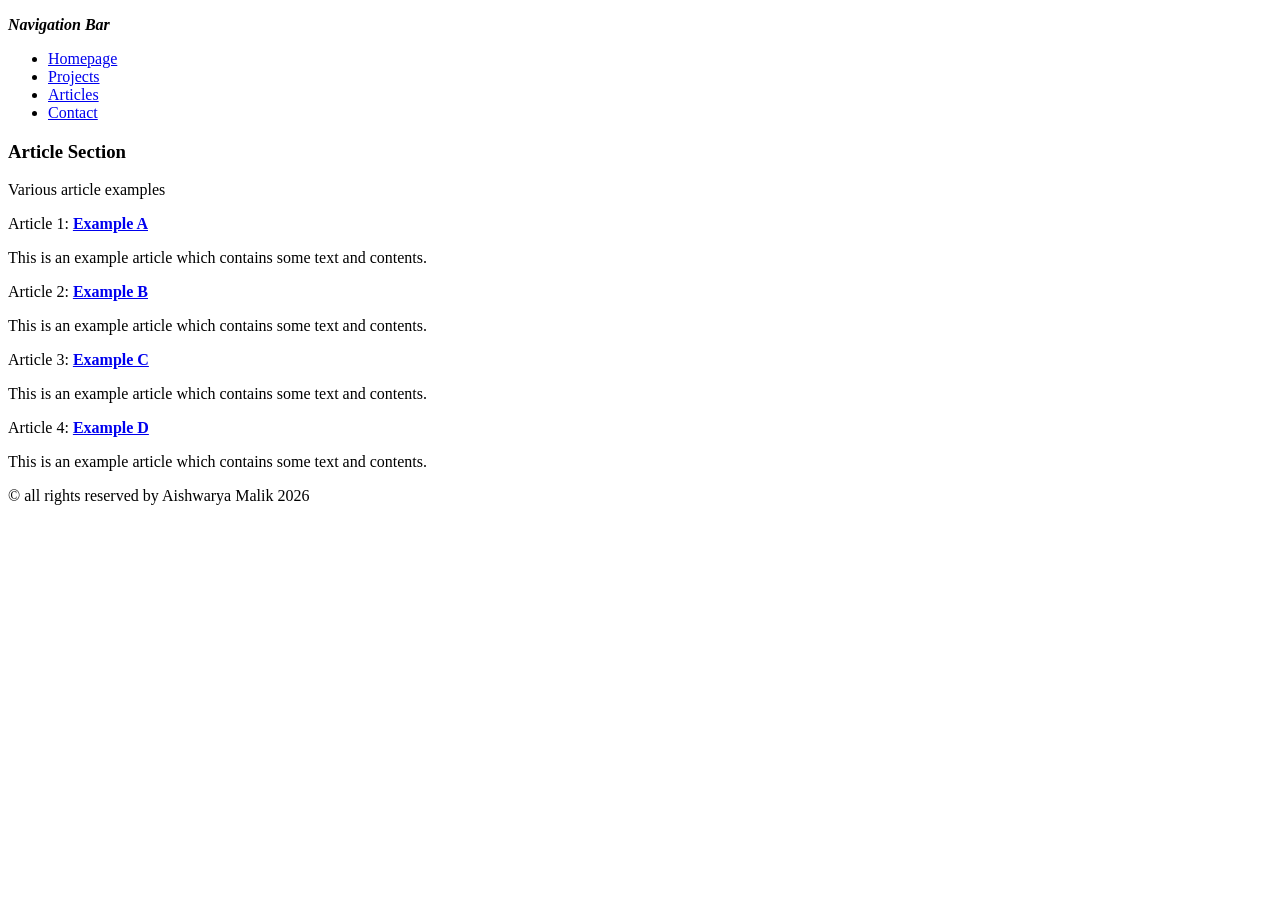
<file: Articles.html>
<!Doctype html>
<html lang="en">
    <head>
        <!--Meta tags-->
        <meta charset="utf-8">
        <meta name="viewport" content="width=device-width, initial scale=1.0">
        <!--Seo tags-->
        <title>Article Section</title>
        <meta name ="description" content="Example Articles">
        <meta name="author" content="Aishwarya Malik | Blue Praying Mantis">

        <!--Og tags-->
        <meta property="og:title" content="Article Section">
        <meta property="og:description" content="HTML website with multiple pages and navigation bar">
        <!--Favicon-->
        <link rel="icon" type="image/x-icon" href="images/favicon.ico">

        </head>
        
        <body>
             <!--Navigation bar-->
             <p><strong><em>Navigation Bar</em></strong></p>
        <nav>
        <ul>
        <li><a href="Homepage.html"> Homepage </a>
        </li>
        <li><a href="Projects.html"> Projects </a>
        </li>
        <li><a href="Articles.html"> Articles </a>
        </li>
        <li><a href="Contact.html"> Contact </a>
        </li>
        </ul>
        </nav>
            <header>
                <h3>Article Section</h3>
                <p>Various article examples</p>
            </header>
            <section>
            <p>Article 1: <a href="#"><strong>Example A</strong></a></p>
            <article>
                This is an example article which contains some text and contents.
            </article>
            <p>Article 2: <a href="#"><strong>Example B</strong></a></p>
            <article>
                This is an example article which contains some text and contents.
            </article>
            <p>Article 3: <a href="#"><strong>Example C</strong></a></p>
            <article>
                This is an example article which contains some text and contents.
            </article>
            <p>Article 4: <a href="#"><strong>Example D</strong></a></p>
            <article>
                This is an example article which contains some text and contents.
            </article>
            </section>
            <footer>
            <p>
                &copy; all rights reserved by Aishwarya Malik 2026</p>
            </footer>
        </body>
</file>
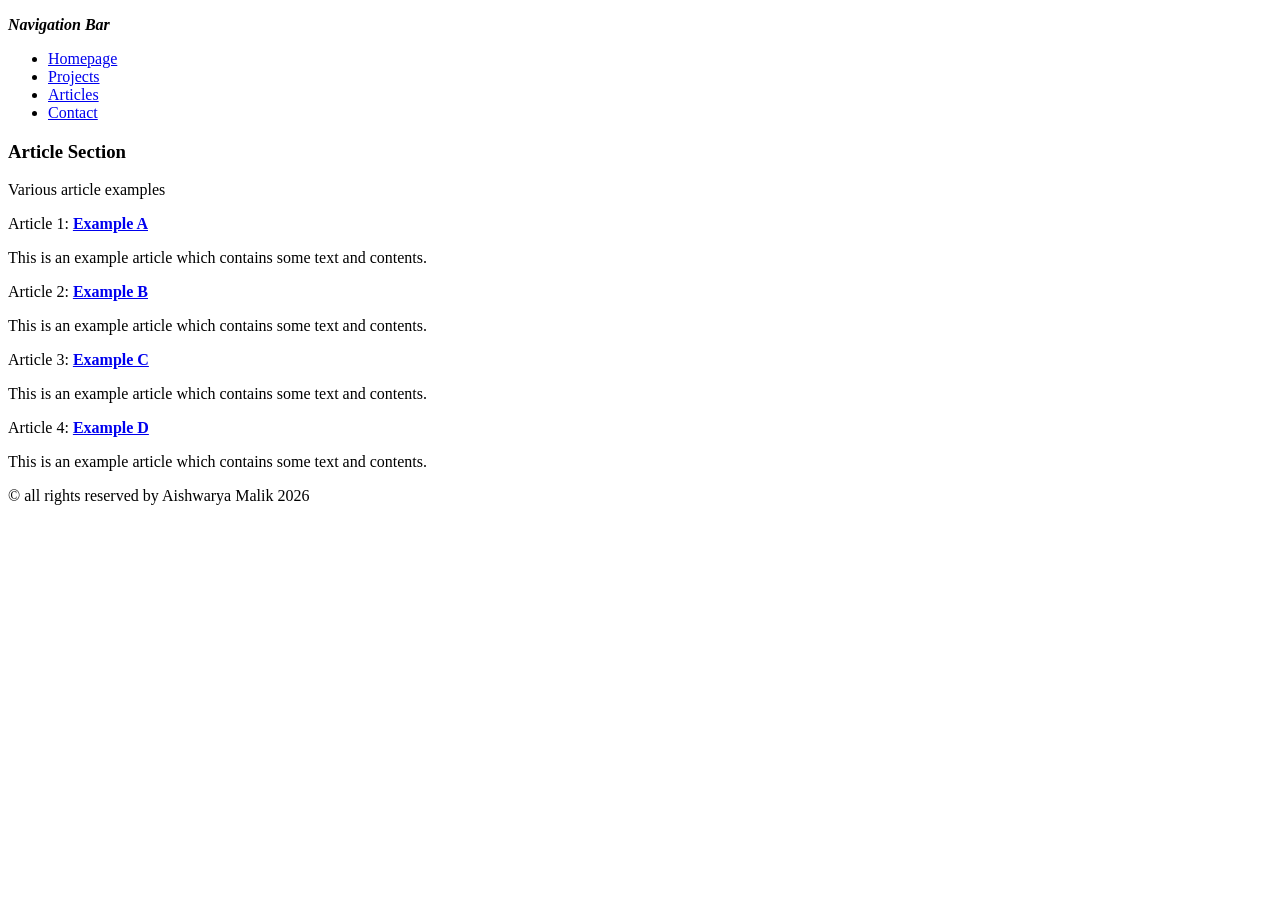
<file: articles.html>
<!Doctype html>
<html lang="en">
    <head>
        <!--Meta tags-->
        <meta charset="utf-8">
        <meta name="viewport" content="width=device-width, initial scale=1.0">
        <!--Seo tags-->
        <title>Article Section</title>
        <meta name ="description" content="Example Articles">
        <meta name="author" content="Aishwarya Malik | Blue Praying Mantis">

        <!--Og tags-->
        <meta property="og:title" content="Article Section">
        <meta property="og:description" content="HTML website with multiple pages and navigation bar">
        <!--Favicon-->
        <link rel="icon" type="image/x-icon" href="images/favicon.ico">

        </head>
        
        <body>
             <!--Navigation bar-->
             <p><strong><em>Navigation Bar</em></strong></p>
        <nav>
        <ul>
        <li><a href="index.html" target="_blank" rel="noreferrer"> Homepage </a>
        </li>
        <li><a href="projects.html" target="_blank" rel="noreferrer"> Projects </a>
        </li>
        <li><a href="articles.html" target="_blank" rel="noreferrer"> Articles </a>
        </li>
        <li><a href="contact.html" target="_blank" rel="noreferrer"> Contact </a>
        </li>
        </ul>
        </nav>
            <header>
                <h3>Article Section</h3>
                <p>Various article examples</p>
            </header>
            <p>Article 1: <a href="#"><strong>Example A</strong></a></p>
            <article>
                This is an example article which contains some text and contents.
            </article>
            <p>Article 2: <a href="#"><strong>Example B</strong></a></p>
            <article>
                This is an example article which contains some text and contents.
            </article>
            <p>Article 3: <a href="#"><strong>Example C</strong></a></p>
            <article>
                This is an example article which contains some text and contents.
            </article>
            <p>Article 4: <a href="#"><strong>Example D</strong></a></p>
            <article>
                This is an example article which contains some text and contents.
            </article>
            <footer>
            <p>
                &copy; all rights reserved by Aishwarya Malik 2026</p>
            </footer>
        </body>
</file>
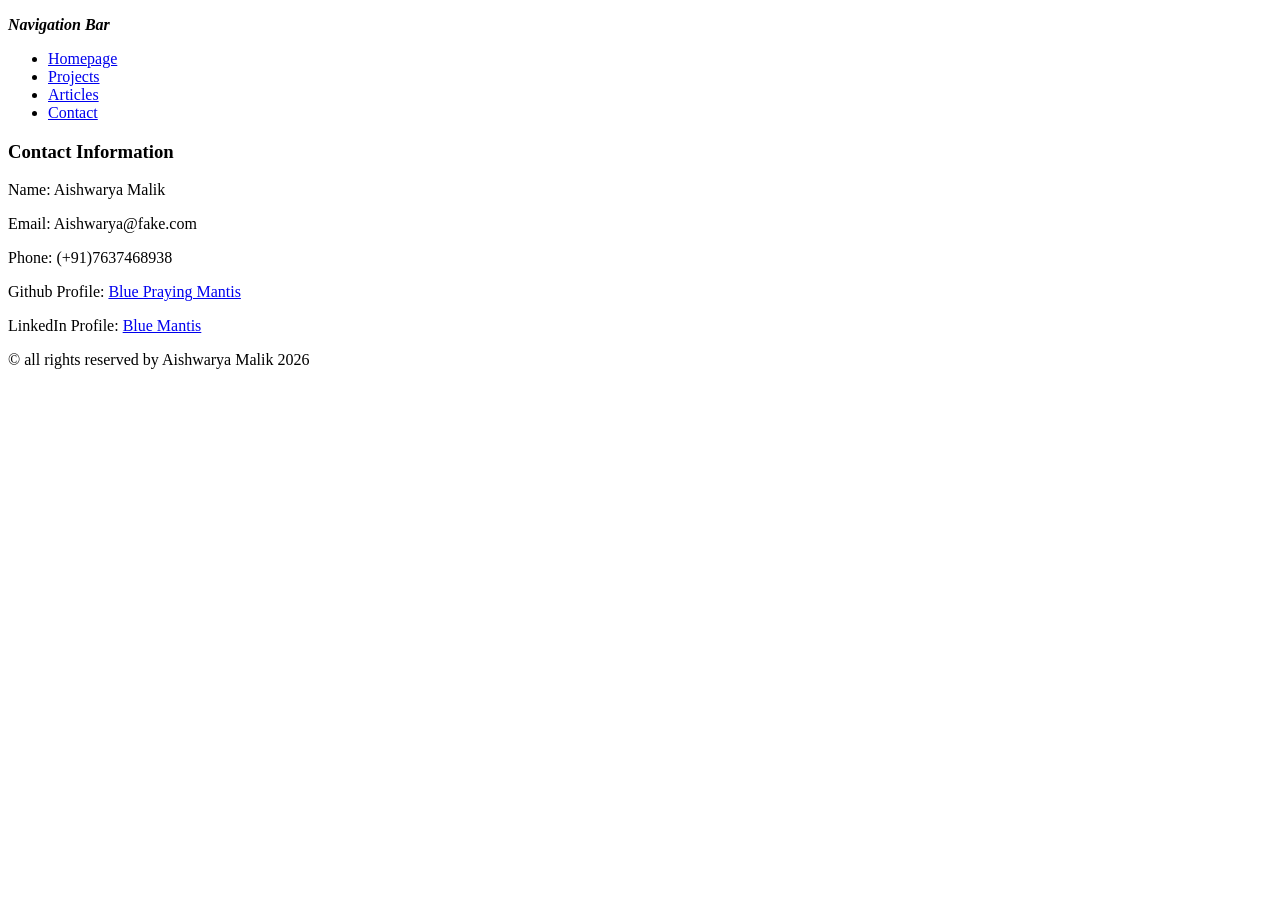
<file: Contact.html>
<!Doctype html>
<html lang="en">
    <head>
        <!--Meta tags-->
        <meta charset="utf-8">
        <meta name="viewport" content="width=device-width, initial scale=1.0">
        <!--Seo tags-->
        <title>Contacts Section</title>
        <meta name="description" content="This page contains contact information of Aishwarya Malik">
        <meta  name="author" content="Aishwarya Malik | Blue Praying Mantis ">
        <!--Og tags-->
        <meta property="og:title" content="Contact Section">
        <meta property="og:description" content="This page contains contact information of Aishwarya Malik, frontend developer">
        <!--Favicon-->
        <link rel="icon" type="image/x-icon" href="images/favicon.ico">
        </head>
        <body>
              <!--Navigation bar-->
             <p><strong><em>Navigation Bar</em></strong></p>
        <nav>
        <ul>
        <li><a href="Homepage.html"> Homepage </a>
        </li>
        <li><a href="Projects.html"> Projects </a>
        </li>
        <li><a href="Articles.html"> Articles </a>
        </li>
        <li><a href="Contact.html"> Contact </a>
        </li>
        </ul>
        </nav>
            <header>
                <h3>Contact Information</h3>
            </header>
            <section>
                <p>Name: Aishwarya Malik</p>
                <p>Email: Aishwarya@fake.com</p>
                <p>Phone: (+91)7637468938</p>
                <p>Github Profile: <a href="https://github.com/Bluemantis07">Blue Praying Mantis</a></p>
                <p>LinkedIn Profile: <a href="#">Blue Mantis</a></p>
            </section>
         
            <footer>
                <p> &copy; all rights reserved by Aishwarya Malik 2026</p>
            </footer>
            
            </body>
            </html>
</file>
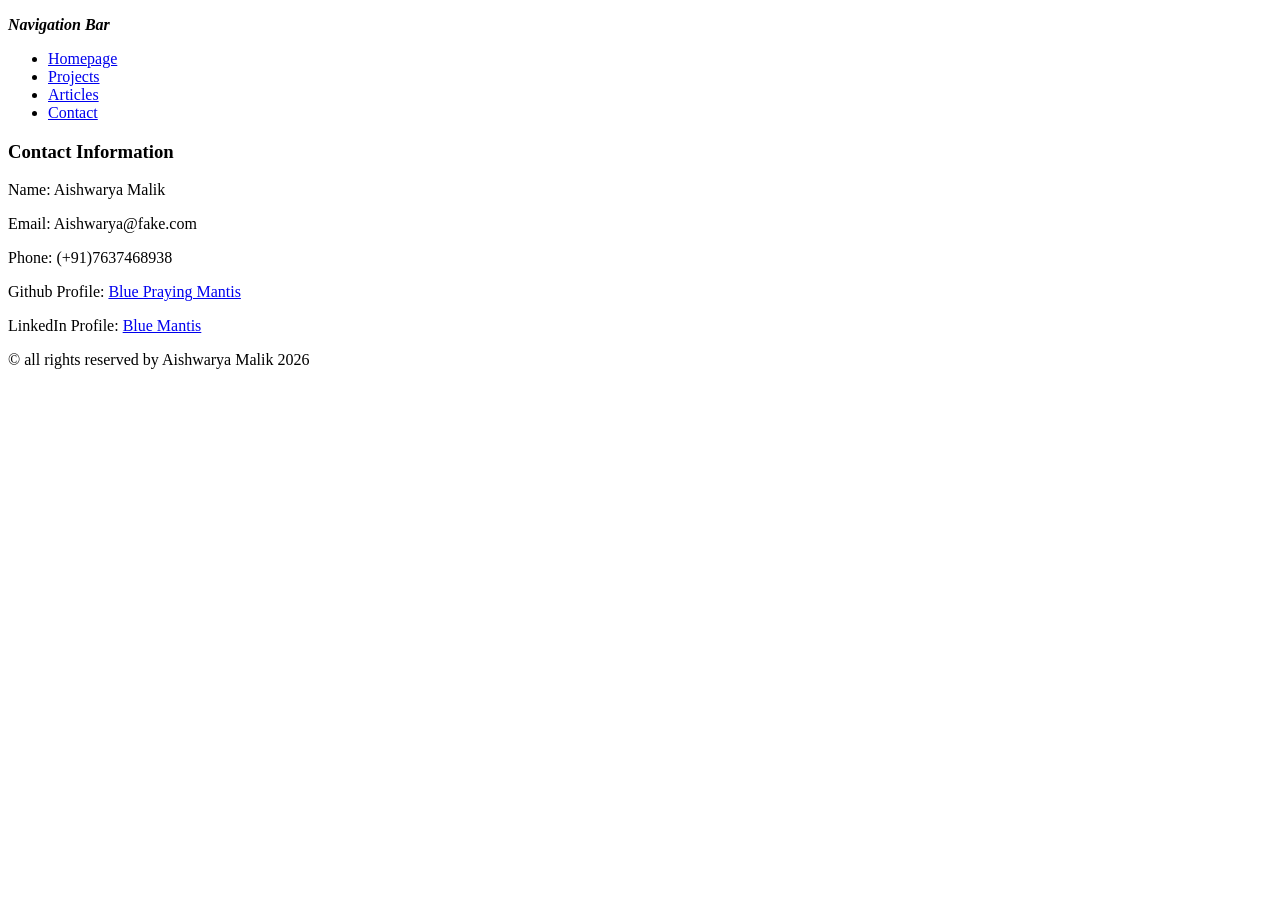
<file: contact.html>
<!Doctype html>
<html lang="en">
    <head>
        <!--Meta tags-->
        <meta charset="utf-8">
        <meta name="viewport" content="width=device-width, initial-scale=1.0">
        <!--Seo tags-->
        <title>Contacts Section</title>
        <meta name="description" content="This page contains contact information of Aishwarya Malik">
        <meta  name="author" content="Aishwarya Malik | Blue Praying Mantis ">
        <!--Og tags-->
        <meta property="og:title" content="Contact Section">
        <meta property="og:description" content="This page contains contact information of Aishwarya Malik, frontend developer">
        <!--Favicon-->
        <link rel="icon" type="image/x-icon" href="images/favicon.ico">
        </head>
        <body>
              <!--Navigation bar-->
             <p><strong><em>Navigation Bar</em></strong></p>
        <nav>
        <ul>
        <li><a href="index.html" target="_blank" rel="noreferrer"> Homepage </a>
        </li>
        <li><a href="projects.html" target="_blank" rel="noreferrer"> Projects </a>
        </li>
        <li><a href="articles.html" target="_blank" rel="noreferrer"> Articles </a>
        </li>
        <li><a href="contact.html" target="_blank" rel="noreferrer"> Contact </a>
        </li>
        </ul>
        </nav>
            <header>
                <h3>Contact Information</h3>
                <p>Name: Aishwarya Malik</p>
                <p>Email: Aishwarya@fake.com</p>
                <p>Phone: (+91)7637468938</p>
                <p>Github Profile: <a href="https://github.com/Bluemantis07" target="_blank" rel="noreferrer">Blue Praying Mantis</a></p>
                <p>LinkedIn Profile: <a href="#">Blue Mantis</a></p>

            </header>
            <footer>
                <p> &copy; all rights reserved by Aishwarya Malik 2026</p>
            </footer>
            
            </body>
            </html>
</file>
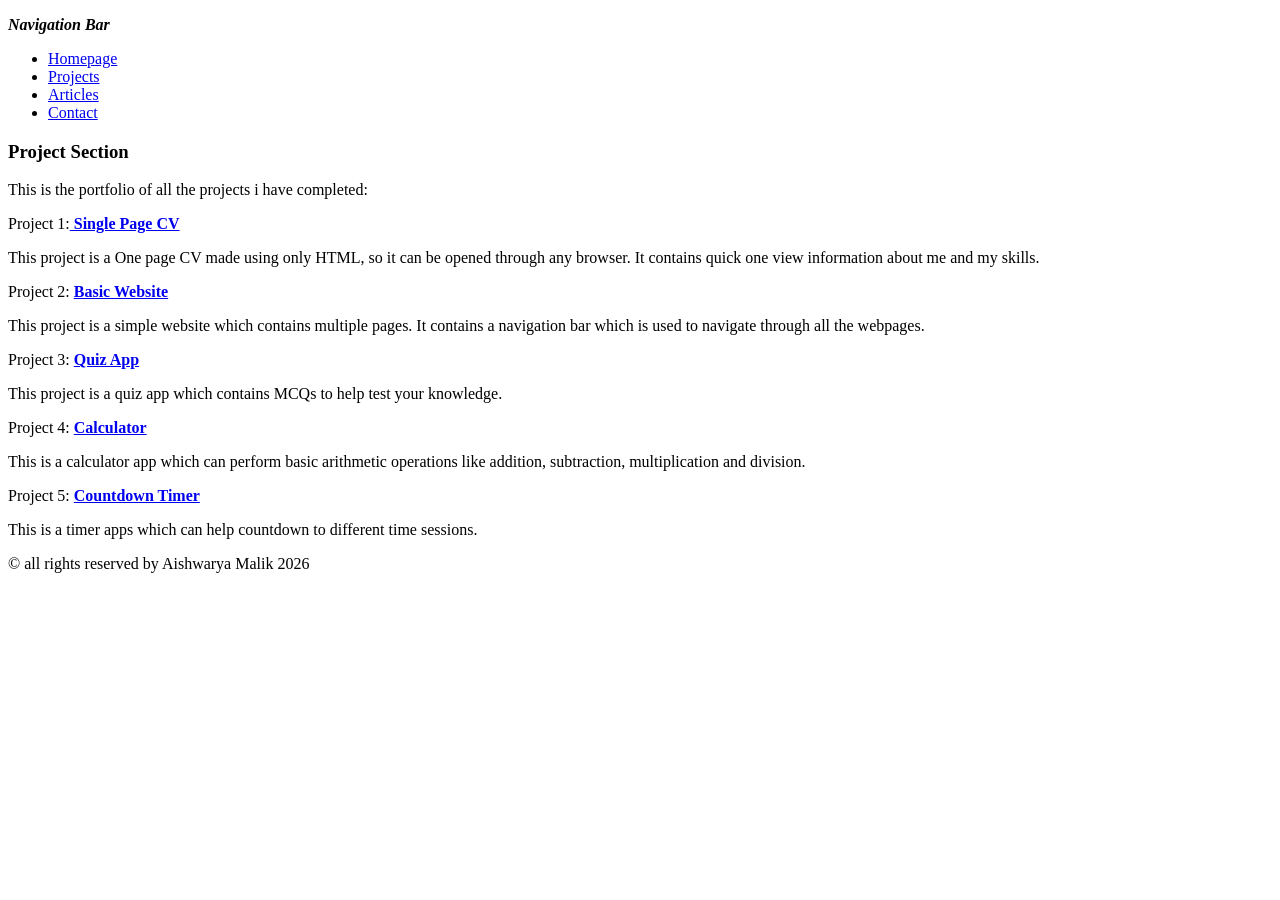
<file: Projects.html>
<!Doctype html>
<html lang="en">
    <head>
        <!--Meta tags-->
        <meta charset="utf-8">
        <meta name="viewport" content="width=device-width, initial scale=1.0">

        <!--Seo tags-->
        <title>Project Section</title>
        <meta name="description" content="This webpage contains projects made by Aishwarya Malik, frontent Developer Projects">
        <meta name="author" content="Aishwarya Malik | Blue Praying Mantis">

        <!--Og tags-->
        <meta property="og:title" content="Project Section">
        <meta property="og:description" content="Frontend Developer Projects, HTML,CSS,JavaScript">

        <!--Favicon-->
           <link rel="icon" type="image/x-icon" href="images/favicon.ico">

        </head>
        <body> 
             <!--Navigation bar-->
             <p><strong><em>Navigation Bar</em></strong></p>
        <nav>
        <ul>
        <li><a href="Homepage.html"> Homepage </a>
        </li>
        <li><a href="Projects.html"> Projects </a>
        </li>
        <li><a href="Articles.html"> Articles </a>
        </li>
        <li><a href="Contact.html"> Contact </a>
        </li>
        </ul>
        </nav>
            
            <header>
                <h3>Project Section</h3>
                <p>This is the portfolio of all the projects i have completed: </p>
            </header>
          
                <p>Project 1:<a href="Single Page CV.html"><strong> Single Page CV </strong></a> </p>
                <article>
                    This project is a One page CV made using only HTML, so it can be opened through any browser. It contains quick one view information about me and my skills.
                </article>

                <p>Project 2: <a href="Homepage.html"><strong>Basic Website</strong></a></p>
                <article>
                    This project is a simple website which contains multiple pages. It contains a navigation bar which is used to navigate through all the webpages.
                </article>
                <p>Project 3: <a href="#"><strong>Quiz App</strong></a></p>
                <article>
                    This project is a quiz app which contains MCQs to help test your knowledge.
                </article>
                    <p>Project 4: <a href="#"><strong>Calculator</strong></a><p>
                        <article>
                            This is a calculator app which can perform basic arithmetic operations like addition, subtraction, multiplication and division.
                        </article>
                        <p>Project 5: <a href="#"><strong>Countdown Timer</strong></a><p></p>
                        <article>This is a timer apps which can help countdown to different time sessions.</article>
                   

               <footer>
                <p> &copy; all rights reserved by Aishwarya Malik 2026</p>
                </footer>
            </body>
            </html>
</file>
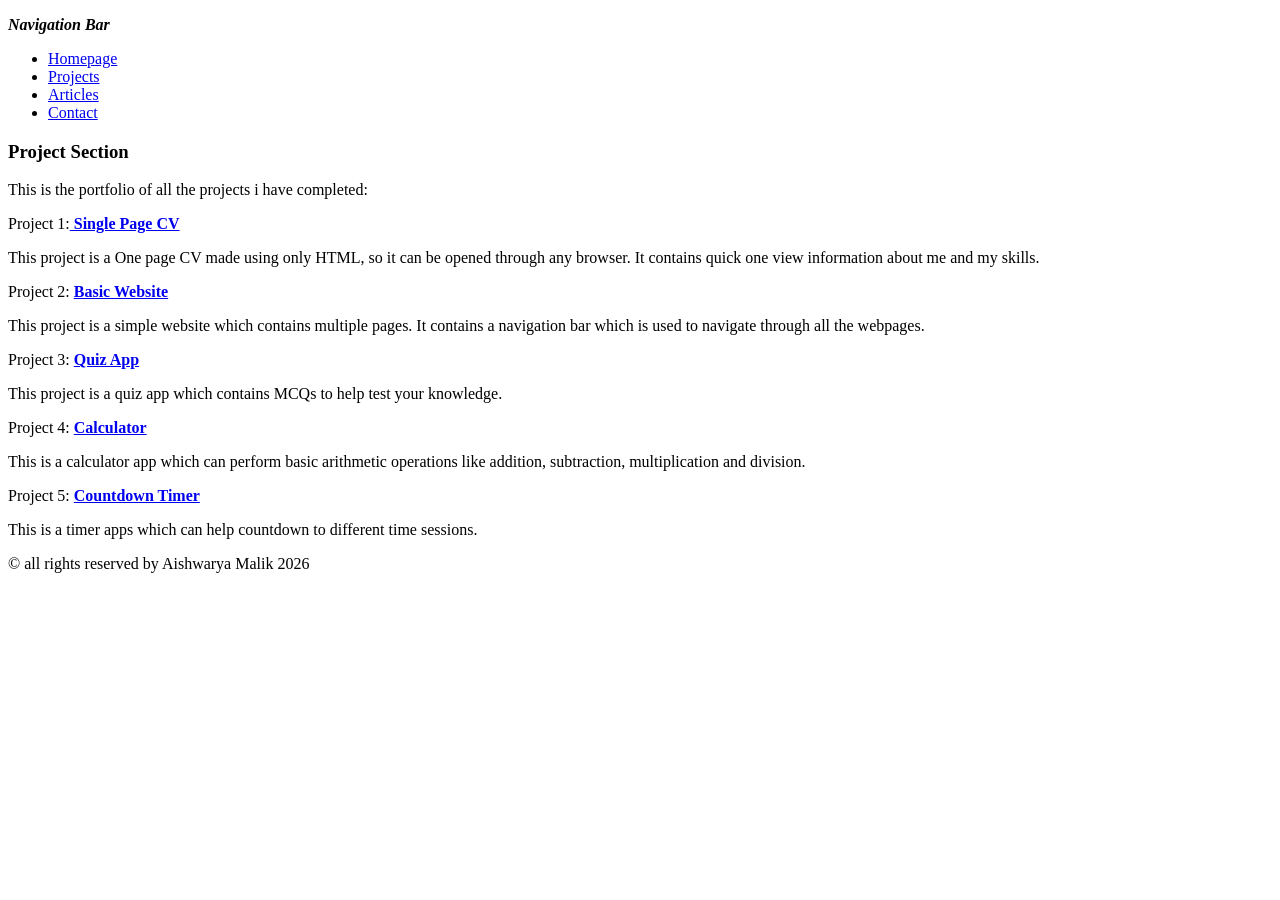
<file: projects.html>
<!Doctype html>
<html lang="en">
    <head>
        <!--Meta tags-->
        <meta charset="utf-8">
        <meta name="viewport" content="width=device-width, initial scale=1.0">

        <!--Seo tags-->
        <title>Project Section</title>
        <meta name="description" content="This webpage contains projects made by Aishwarya Malik, frontent Developer Projects">
        <meta name="author" content="Aishwarya Malik | Blue Praying Mantis">

        <!--Og tags-->
        <meta property="og:title" content="Project Section">
        <meta property="og:description" content="Frontend Developer Projects, HTML,CSS,JavaScript">

        <!--Favicon-->
           <link rel="icon" type="image/x-icon" href="images/favicon.ico">

        </head>
        <body> 
             <!--Navigation bar-->
             <p><strong><em>Navigation Bar</em></strong></p>
        <nav>
        <ul>
        <li><a href="index.html" target="_blank" rel="noreferrer"> Homepage </a>
        </li>
        <li><a href="projects.html" target="_blank" rel="noreferrer"> Projects </a>
        </li>
        <li><a href="articles.html" target="_blank" rel="noreferrer"> Articles </a>
        </li>
        <li><a href="contact.html" target="_blank" rel="noreferrer"> Contact </a>
        </li>
        </ul>
        </nav>
            
            <header>
                <h3>Project Section</h3>
                <p>This is the portfolio of all the projects i have completed: </p>
            </header>
          
                <p>Project 1:<a href="single-page-CV.html" target="_blank" rel="noreferrer"><strong> Single Page CV </strong></a> </p>
                <article>
                    This project is a One page CV made using only HTML, so it can be opened through any browser. It contains quick one view information about me and my skills.
                </article>

                <p>Project 2: <a href="index.html" target="_blank" rel="noreferrer"><strong>Basic Website</strong></a></p>
                <article>
                    This project is a simple website which contains multiple pages. It contains a navigation bar which is used to navigate through all the webpages.
                </article>
                <p>Project 3: <a href="#"><strong>Quiz App</strong></a></p>
                <article>
                    This project is a quiz app which contains MCQs to help test your knowledge.
                </article>
                    <p>Project 4: <a href="#"><strong>Calculator</strong></a><p>
                        <article>
                            This is a calculator app which can perform basic arithmetic operations like addition, subtraction, multiplication and division.
                        </article>
                        <p>Project 5: <a href="#"><strong>Countdown Timer</strong></a><p></p>
                        <article>This is a timer apps which can help countdown to different time sessions.</article>
                   

               <footer>
                <p> &copy; all rights reserved by Aishwarya Malik 2026</p>
                </footer>
            </body>
            </html>
</file>
